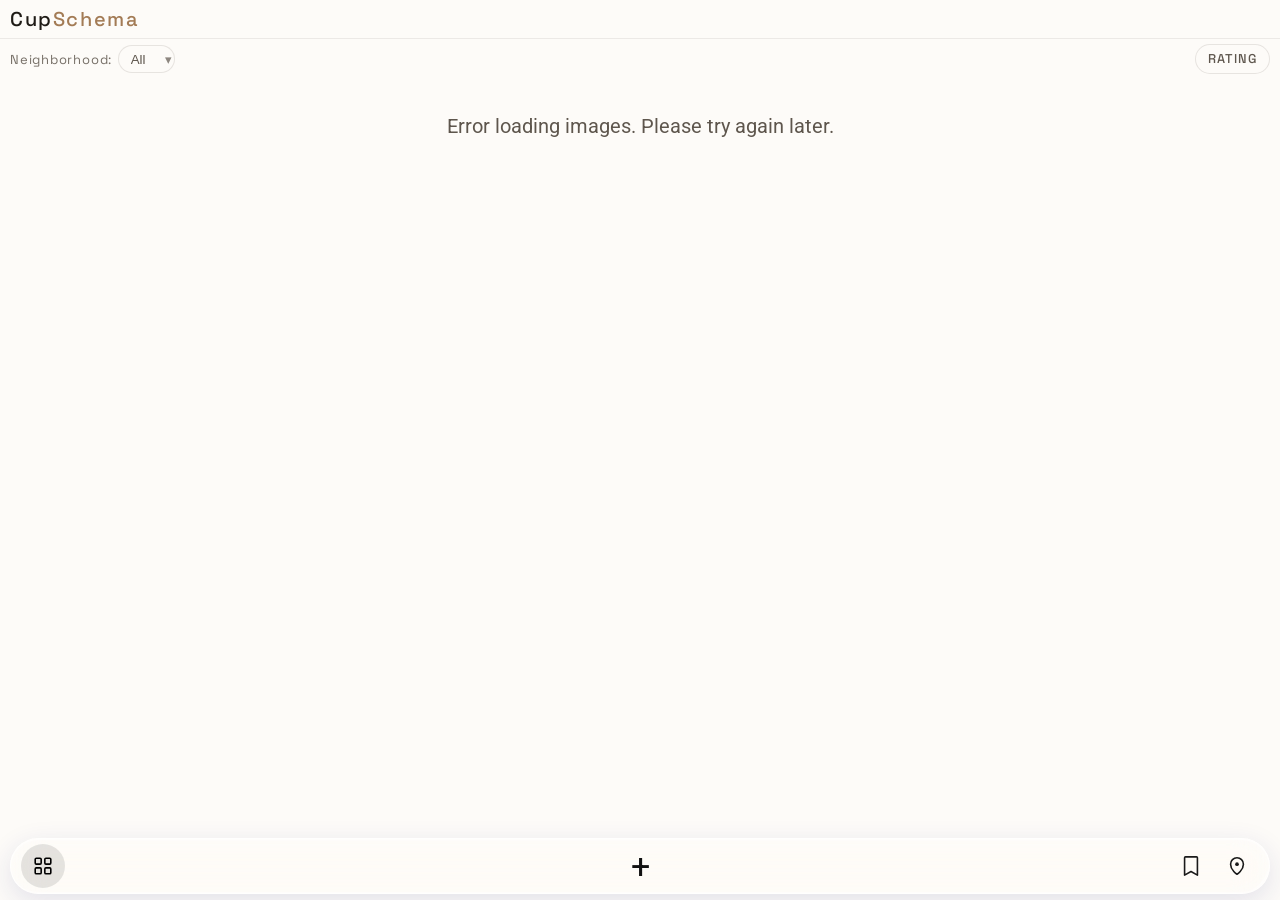
<file: docs/index.html>
<!DOCTYPE html>
<html lang="en">

<head>
    <meta charset="UTF-8">
    <meta name="viewport" content="width=device-width, initial-scale=1.0, viewport-fit=cover">
    <meta name="theme-color" content="#fdfbf8">
    <meta name="mobile-web-app-capable" content="yes">
    <meta name="apple-mobile-web-app-capable" content="yes">
    <meta name="apple-mobile-web-app-status-bar-style" content="default">
    <meta name="apple-mobile-web-app-title" content="Cup Schema">
    <title>The Cup Schema</title>
    <link rel="manifest" href="site.webmanifest">
    <link rel="apple-touch-icon" href="apple-touch-icon.png">
    <link rel="icon" type="image/png" sizes="32x32" href="icon-32.png">
    <link rel="icon" type="image/x-icon" href="favicon.ico">
    <link rel="preconnect" href="https://fonts.googleapis.com">
    <link rel="preconnect" href="https://fonts.gstatic.com" crossorigin>
    <link href="https://fonts.googleapis.com/css2?family=Roboto:wght@300;400;500;700&display=swap" rel="stylesheet">
    <link href="https://fonts.googleapis.com/css2?family=Space+Grotesk:wght@300;400;500;600;700&display=swap"
        rel="stylesheet">
    <link rel="stylesheet" href="chrome.css?v=20">
    <style>
        /* Warm palette inspired by cup_schema_redesign — used across gallery + chrome fallbacks */
        :root {
            --schema-bg: #fdfbf8;
            --schema-surface: #ffffff;
            --schema-bg-secondary: #f5ede3;
            --schema-text-primary: #1f1b16;
            --schema-text-secondary: #5e564d;
            --schema-text-tertiary: #8a8279;
            --schema-accent: #a37b55;
            --schema-accent-soft: #d3c5b5;
            --schema-border: rgba(43, 26, 14, 0.14);
            --schema-border-secondary: rgba(44, 26, 14, 0.1);
            --schema-border-tertiary: rgba(44, 26, 14, 0.08);
            --schema-inverted: #2c1a0e;
            --schema-inverted-fg: #f5ede3;
            --schema-radius-lg: 12px;
        }

        * {
            margin: 0;
            padding: 0;
            box-sizing: border-box;
        }

        body {
            font-family: 'Roboto', -apple-system, BlinkMacSystemFont, 'Segoe UI', Oxygen, Ubuntu, Cantarell, sans-serif;
            background: var(--schema-bg);
            padding: 0;
            margin: 0;
            color: var(--schema-text-primary);
            user-select: none;
        }

        .content-wrapper {
            padding: 0;
            margin-top: 0;
        }

        .toggle-container {
            display: flex;
            justify-content: flex-start;
            align-items: center;
            gap: 1rem;
            padding: 6px var(--chrome-gutter-end) 2px var(--chrome-gutter-start);
            margin: 0;
            position: relative;
            z-index: 1;
            background: var(--schema-bg);
        }

        .filter-wrapper {
            display: flex;
            align-items: center;
            gap: 0.35rem;
            width: 100%;
            font-family: 'Space Grotesk', sans-serif;
            font-size: 0.8125rem;
            color: var(--schema-text-secondary);
            letter-spacing: 0.06em;
        }

        .filter-wrapper .chrome-sort {
            margin-left: auto;
        }

        .filter-label {
            opacity: 0.85;
            user-select: none !important;
            /* Prevent text selection globally */
            -webkit-user-select: none !important;
            /* For Safari and iOS */
        }

        .filter-select-wrapper {
            display: inline-flex;
            align-items: center;
            position: relative;
            user-select: none !important;
            /* Prevent text selection globally */
            -webkit-user-select: none !important;
            /* For Safari and iOS */
        }

        .filter-select {
            -webkit-appearance: none;
            -moz-appearance: none;
            appearance: none;
            padding: 0.35rem 1.75rem 0.35rem 0.75rem;
            border-radius: 20px;
            border: 0.5px solid var(--schema-border-secondary);
            background-color: var(--schema-bg);
            color: var(--schema-text-secondary);
            cursor: pointer;
            outline: none;
        }

        .filter-arrow {
            font-size: 0.8rem;
            user-select: none !important;
            /* Prevent text selection globally */
            -webkit-user-select: none !important;
            /* For Safari and iOS */
            opacity: 0.7;
            position: absolute;
            right: 0.1rem;
            pointer-events: none;
        }

        .gallery {
            display: grid;
            /* Same auto-fill min widths as pre-redesign (HEAD~2) */
            grid-template-columns: repeat(auto-fill, minmax(300px, 1fr));
            gap: 1.5rem;
            padding: 0.4rem var(--chrome-gutter-end) 1.5rem var(--chrome-gutter-start);
            margin-top: 0;
        }

        /* Full-width row so IntersectionObserver can detect approach to list end */
        .gallery-sentinel {
            grid-column: 1 / -1;
            min-height: 1px;
            pointer-events: none;
        }

        .cafe-card {
            background: var(--schema-bg);
            border: 0.4px solid var(--schema-border);
            border-radius: var(--schema-radius-lg);
            overflow: hidden;
            transition: border-color 0.15s ease, box-shadow 0.15s ease;
            position: relative;
            cursor: default;
            touch-action: manipulation;
            -webkit-tap-highlight-color: transparent;
            min-width: 0;
            width: 100%;
            max-width: 100%;
        }

        .cafe-card:hover {
            border-color: var(--schema-accent);
            box-shadow: 0 1px 0 rgba(163, 123, 85, 0.25);
        }

        .cafe-image-container {
            position: relative;
            user-select: none !important;
            /* Prevent text selection globally */
            -webkit-user-select: none !important;
            /* For Safari and iOS */
            width: 100%;
            height: 228px;
            contain: layout style paint;
            border-radius: var(--schema-radius-lg) var(--schema-radius-lg) 0 0;
            overflow: hidden;
        }

        .cafe-image {
            width: 100%;
            height: 100%;
            object-fit: cover;
            border-radius: 0;
            box-shadow: none;
            filter: contrast(1.05) saturate(1.05);
            transition: filter 0.3s ease;
        }

        .cups-container {
            display: flex;
            justify-content: center;
            align-items: center;
            gap: 0.5rem;
            flex-wrap: wrap;
            contain: layout style paint;
        }

        .cup-icon {
            width: 2rem;
            height: 2rem;
            display: inline-block;
            flex-shrink: 0;
            position: relative;
            will-change: transform;
        }

        .cup-icon svg {
            width: 100%;
            height: 100%;
            display: block;
        }

        .cup-icon.half {
            overflow: hidden;
        }

        .cup-icon.half svg {
            clip-path: inset(50% 0 0 0);
        }

        .cafe-card-text {
            background: var(--schema-bg);
            padding: 14px 16px 14px;
            text-align: left;
        }

        .cafe-card-body-row {
            display: flex;
            align-items: center;
            justify-content: space-between;
            gap: 12px;
        }

        .cafe-card-meta {
            min-width: 0;
            flex: 1;
        }

        .cafe-name-row {
            display: flex;
            align-items: center;
            gap: 6px;
            margin-bottom: 3px;
        }

        .cafe-type-emoji {
            font-size: 1.125rem;
            line-height: 1;
            flex-shrink: 0;
        }

        .cafe-card-rating {
            flex-shrink: 0;
            display: flex;
            flex-direction: column;
            align-items: flex-end;
            justify-content: center;
            gap: 2px;
        }

        .cafe-rating-cups {
            justify-content: flex-end;
            align-items: center;
            gap: 4px;
            flex-wrap: nowrap;
        }

        .cafe-rating-cups .cup-icon {
            width: 1.55rem;
            height: 1.55rem;
        }

        .cafe-name {
            user-select: none !important;
            /* Prevent text selection globally */
            -webkit-user-select: none !important;
            /* For Safari and iOS */
            padding: 0;
            margin: 0;
            font-size: 1rem;
            font-weight: 500;
            text-align: left;
            color: var(--schema-text-primary);
            font-family: 'Space Grotesk', sans-serif;
            background-color: transparent;
            letter-spacing: -0.02em;
            min-width: 0;
        }

        .cafe-neighborhood {
            user-select: none !important;
            /* Prevent text selection globally */
            -webkit-user-select: none !important;
            /* For Safari and iOS */
            font-family: 'Space Grotesk', sans-serif;
            font-size: 0.75rem;
            letter-spacing: 0;
            text-transform: none;
            color: var(--schema-text-secondary);
            text-align: left;
            padding: 0;
            display: flex;
            align-items: center;
            gap: 4px;
        }

        .cafe-subway-icons {
            position: absolute;
            user-select: none !important;
            /* Prevent text selection globally */
            -webkit-user-select: none !important;
            /* For Safari and iOS */
            top: 10px;
            right: 10px;
            bottom: auto;
            left: auto;
            display: flex;
            justify-content: flex-end;
            align-items: center;
            gap: 5px;
            flex-wrap: wrap;
            max-width: calc(100% - 48px);
            z-index: 8;
        }

        .cafe-share-button {
            position: absolute;
            user-select: none !important;
            /* Prevent text selection globally */
            -webkit-user-select: none !important;
            /* For Safari and iOS */
            top: 8px;
            left: 8px;
            right: auto;
            width: 28px;
            height: 28px;
            display: flex;
            align-items: center;
            justify-content: center;
            background: rgba(255, 255, 255, 0.92);
            border-radius: 50%;
            border: 0.5px solid var(--schema-border-secondary);
            cursor: pointer;
            box-shadow: 0 1px 2px rgba(0, 0, 0, 0.06);
            transition: background-color 0.2s ease, box-shadow 0.2s ease, transform 0.1s ease;
            flex-shrink: 0;
            padding: 0;
            text-decoration: none;
            color: var(--schema-text-secondary);
            font-size: 12px;
            z-index: 9;
            touch-action: manipulation;
        }

        .cafe-share-button::before {
            content: '';
            position: absolute;
            top: -8px;
            left: -8px;
            width: 44px;
            height: 44px;
            background: transparent;
            z-index: -1;
        }

        .cafe-share-button:hover {
            background: var(--schema-bg-secondary);
            color: var(--schema-text-primary);
            box-shadow: 0 1px 4px rgba(0, 0, 0, 0.08);
            transform: scale(1.03);
        }

        .cafe-share-button:active {
            transform: scale(0.97);
        }

        .cafe-share-button svg {
            width: 12px;
            height: 12px;
            fill: currentColor;
        }

        .cafe-pin {
            text-decoration: none !important;
            color: var(--schema-accent);
            font-size: 0.6875rem;
            opacity: 0.95;
            cursor: pointer;
            transition: opacity 0.2s ease, transform 0.1s ease;
        }

        .cafe-pin:hover,
        .cafe-pin:focus,
        .cafe-pin:active {
            text-decoration: none !important;
            opacity: 0.8;
            transform: scale(1.2);
        }

        .cafe-pin:active {
            opacity: 0.9;
            transform: scale(0.95);
        }

        .subway-icon {
            width: 20px;
            height: 20px;
            display: inline-block;
            flex-shrink: 0;
            background: rgba(255, 255, 255, 0.9);
            border-radius: 50%;
            padding: 2px;
            box-shadow: 0 1px 3px rgba(0, 0, 0, 0.2);
        }

        .subway-icon svg {
            width: 100%;
            height: 100%;
            display: block;
        }

        .loading {
            grid-column: 1 / -1;
            text-align: center;
            padding: 2rem;
            font-size: 1.25rem;
            color: var(--schema-text-secondary);
        }

        @media (max-width: 768px) {
            .content-wrapper {
                padding: 0;
            }

            .gallery {
                grid-template-columns: repeat(auto-fill, minmax(250px, 1fr));
                gap: 1rem;
                padding: 0.35rem var(--chrome-gutter-end) 1rem var(--chrome-gutter-start);
            }
        }
    </style>
</head>

<body class="has-chrome" data-chrome-page="gallery">
    <header class="chrome-header">
        <div class="chrome-header-inner">
            <a href="index.html" class="chrome-brand">Cup <span class="chrome-brand-accent">Schema</span></a>
        </div>
    </header>

    <div class="toggle-container">
        <div class="filter-wrapper">
            <span class="filter-label">Neighborhood:</span>
            <div class="filter-select-wrapper">
                <select id="neighborhood-filter" class="filter-select">
                    <option value="all">All</option>
                </select>
                <span class="filter-arrow">▾</span>
            </div>
            <button type="button" class="chrome-sort" id="toggle-sort">RATING</button>
        </div>
    </div>

    <div class="content-wrapper">
        <div id="gallery" class="gallery">
            <div class="loading">Loading café images...</div>
        </div>
    </div>

    <!-- Load SVG sprite for subway icons and coffee cup -->
    <script>
        // Load and inject the sprite sheets
        (function () {
            // Load subway icons sprite
            fetch('all_icons.svg')
                .then(response => {
                    if (!response.ok) {
                        throw new Error('Failed to load icons.svg');
                    }
                    return response.text();
                })
                .then(sprite => {
                    // Create a container div and insert the sprite HTML
                    const container = document.createElement('div');
                    container.id = 'svg-sprite-container';
                    container.style.display = 'none';
                    container.innerHTML = sprite;
                    document.body.insertBefore(container, document.body.firstChild);
                })
                .catch(err => {
                    console.warn('Could not load icons.svg sprite. Make sure to run: npm run build-icons', err);
                });

            // Load coffee cup SVG and add to sprite
            fetch('coffeecup2.svg')
                .then(response => {
                    if (!response.ok) {
                        throw new Error('Failed to load coffeecup2.svg');
                    }
                    return response.text();
                })
                .then(svgContent => {
                    // Extract the SVG content and add an ID to it
                    const parser = new DOMParser();
                    const svgDoc = parser.parseFromString(svgContent, 'image/svg+xml');
                    const svgElement = svgDoc.querySelector('svg');

                    if (svgElement) {
                        // Get or set viewBox for proper scaling
                        let viewBox = svgElement.getAttribute('viewBox');
                        if (!viewBox) {
                            const width = svgElement.getAttribute('width') || '1024';
                            const height = svgElement.getAttribute('height') || '1024';
                            viewBox = `0 0 ${width} ${height}`;
                            svgElement.setAttribute('viewBox', viewBox);
                        }

                        // Set an ID for the sprite reference
                        svgElement.id = 'coffeecup-icon';
                        // Remove any existing width/height to make it scalable
                        svgElement.removeAttribute('width');
                        svgElement.removeAttribute('height');

                        // Add to sprite container or create one if it doesn't exist
                        let container = document.getElementById('svg-sprite-container');
                        if (!container) {
                            container = document.createElement('div');
                            container.id = 'svg-sprite-container';
                            container.style.display = 'none';
                            document.body.insertBefore(container, document.body.firstChild);
                        }
                        container.appendChild(svgElement);
                    }
                })
                .catch(err => {
                    console.error('Error loading coffee cup SVG:', err);
                });
        })();
    </script>

    <script src="chrome.js?v=15"></script>
    <script src="api-config.js"></script>
    <script>
        const C = window.CafeHopConfig || {};
        const BUCKET_URL = (C.bucketUrl || '').replace(/\/$/, '');
        const CAFE_API_URL = (C.cafeUrl || '').replace(/\/$/, '');
        let currentSort = 'rating'; // Default sort by ELO rating
        let currentNeighborhoodFilter = 'all';
        let cachedCafes = null; // Cache cafes in memory so sort/filter don't refetch
        let cachedSortedCafes = null; // Cache sorted cafes to avoid re-sorting
        let cachedFilteredCafes = null; // Cache filtered cafes
        let galleryScrollObserver = null;

        /** First paint: few cards + few image requests; more rows append on scroll. */
        const GALLERY_INITIAL_CARDS = 24;
        const GALLERY_SCROLL_CHUNK = 20;
        const GALLERY_EAGER_IMAGE_COUNT = 8;

        // Function to parse cafe name from filename
        function parseCafeName(filename) {
            // Remove file extension
            return filename.replace(/\.[^/.]+$/, "");
        }

        /** Escape text for safe insertion into HTML (café data is untrusted once in Dynamo/S3). */
        function escapeHtml(text) {
            if (text == null || text === '') return '';
            const div = document.createElement('div');
            div.textContent = String(text);
            return div.innerHTML;
        }

        /** Only allow http(s) URLs for img/src and links (blocks javascript:, data:, etc.). */
        function safeHttpUrl(url) {
            const s = String(url || '').trim();
            if (!s) return '';
            const low = s.slice(0, 8).toLowerCase();
            if (low.startsWith('https://') || low.startsWith('http://')) return s;
            return '';
        }

        /**
         * iOS Google Maps treats q=place_id:… as a text search and shows “no results”.
         * Use the Maps URLs API (query + query_place_id) so the app opens the place.
         */
        function googleMapsOpenUrl(cafe) {
            const stored = safeHttpUrl(cafe.google_maps_link);
            let placeId = '';
            const fromQuery = stored.match(/[?&]query_place_id=([^&]+)/i);
            const fromQ = stored.match(/place_id[=:]([^&\s]+)/i);
            if (fromQuery) placeId = decodeURIComponent(fromQuery[1]);
            else if (fromQ) placeId = decodeURIComponent(fromQ[1]);
            const name = String(cafe.name || '').trim();
            const query = encodeURIComponent(name || 'cafe');
            if (placeId) {
                return (
                    'https://www.google.com/maps/search/?api=1&query=' +
                    query +
                    '&query_place_id=' +
                    encodeURIComponent(placeId)
                );
            }
            const lat = Number(cafe.latitude);
            const lon = Number(cafe.longitude);
            if (Number.isFinite(lat) && Number.isFinite(lon) && (lat !== 0 || lon !== 0)) {
                return (
                    'https://www.google.com/maps/search/?api=1&query=' +
                    encodeURIComponent(name ? name + ' ' + lat + ',' + lon : lat + ',' + lon)
                );
            }
            return stored;
        }

        /** SVG fragment id for <use href="#..."> — allow typical NYC line ids only. */
        function safeSubwayFragmentId(route) {
            const s = String(route || '').trim();
            return /^[a-zA-Z0-9_.+@-]+$/.test(s) ? s : '';
        }

        /** Normalize GET /cafes (DynamoDB) JSON — snake_case from FastAPI — to gallery card shape. */
        function cafeFromDynamoApiRecord(cafe) {
            const key = cafe.s3_key || cafe.s3Key || '';
            const imageUrl = (cafe.image_url || cafe.imageUrl || '').trim()
                || (BUCKET_URL && key ? BUCKET_URL + '/' + key : '');
            const mapThumb = BUCKET_URL && key ? BUCKET_URL + '/mapThumbnails/' + key : '';
            const lat = cafe.latitude != null ? Number(cafe.latitude) : null;
            const lon = cafe.longitude != null ? Number(cafe.longitude) : null;
            const elo = cafe.elo_star_rating != null ? Number(cafe.elo_star_rating)
                : (cafe.eloStarRating != null ? Number(cafe.eloStarRating) : null);
            return {
                key,
                name: (cafe.name || '').trim() || parseCafeName(key),
                imageUrl,
                thumbnailUrl: mapThumb || imageUrl,
                lastModified: cafe.last_modified || cafe.lastModified || '',
                createdAt: cafe.created_at || cafe.createdAt || '',
                neighborhood: cafe.neighborhood || null,
                subwayRoutes: cafe.subway_routes || cafe.subwayRoutes || null,
                subwayStation: cafe.subway_station || cafe.subwayStation || null,
                subwayDistanceM: cafe.subway_distance_m != null ? cafe.subway_distance_m : (cafe.subwayDistanceM ?? null),
                latitude: lat,
                longitude: lon,
                eloStarRating: elo,
                stars: elo != null ? elo : 0,
                notes: cafe.notes || null,
                google_maps_link: cafe.google_maps_link || null,
                google_maps_place_type: cafe.google_maps_place_type || null,
                shareCardPngUrl: cafe.share_card_png_url || cafe.shareCardPngUrl || '',
                visited: true
            };
        }

        // Function to generate star rating HTML using SVG sprite (supports half cups for .5 ratings)
        function generateStars(count) {
            if (count === null || count === undefined || count === 0) {
                return '';
            }

            const fullCups = Math.floor(count);
            const hasHalf = count % 1 >= 0.5;

            let result = '';

            // Generate full cups using SVG sprite
            for (let i = 0; i < fullCups; i++) {
                result += '<span class="cup-icon"><svg width="100%" height="100%" viewBox="0 0 1024 1024"><use href="#coffeecup-icon" xlink:href="#coffeecup-icon"></use></svg></span>';
            }

            // Generate half cup if needed
            if (hasHalf) {
                result += '<span class="cup-icon half"><svg width="100%" height="100%" viewBox="0 0 1024 1024"><use href="#coffeecup-icon" xlink:href="#coffeecup-icon"></use></svg></span>';
            }

            return result;
        }

        // Function to sort cafes by name
        function sortByName(cafes) {
            // Create a copy to avoid mutating the original array
            return [...cafes].sort((a, b) => a.name.localeCompare(b.name));
        }

        // Function to sort cafes by ELO star rating (highest first)
        function sortByEloRating(cafes) {
            // Create a copy to avoid mutating the original array
            return [...cafes].sort((a, b) => {
                const ratingA = a.eloStarRating !== null && a.eloStarRating !== undefined
                    ? parseFloat(a.eloStarRating)
                    : -Infinity;
                const ratingB = b.eloStarRating !== null && b.eloStarRating !== undefined
                    ? parseFloat(b.eloStarRating)
                    : -Infinity;

                // Primary sort: by ELO star rating (descending)
                if (ratingA !== ratingB) {
                    return ratingB - ratingA;
                }

                // Secondary sort: by name (ascending) when ratings are equal
                return a.name.localeCompare(b.name);
            });
        }

        function cafeAddedAt(cafe) {
            return Date.parse(cafe.createdAt || cafe.lastModified || '') || 0;
        }

        function sortByRecent(cafes) {
            return [...cafes].sort((a, b) => {
                const diff = cafeAddedAt(b) - cafeAddedAt(a);
                if (diff !== 0) return diff;
                return a.name.localeCompare(b.name);
            });
        }

        // Function to generate subway icon HTML using sprite
        function generateSubwayIcons(routes) {
            if (!routes || routes.length === 0) return '';

            const iconsHtml = routes.map(route => {
                const iconId = safeSubwayFragmentId(route);
                if (!iconId) return '';

                return `
                    <span class="subway-icon">
                        <svg width="28" height="28" viewBox="0 0 90 90">
                            <use href="#${iconId}" xlink:href="#${iconId}"></use>
                        </svg>
                    </span>
                `;
            }).join('');

            return `<div class="cafe-subway-icons">${iconsHtml}</div>`;
        }

        async function loadImages() {
            const gallery = document.getElementById('gallery');

            try {
                if (galleryScrollObserver) {
                    galleryScrollObserver.disconnect();
                    galleryScrollObserver = null;
                }

                // Load cafes once per page load (memory: cachedCafes). List always comes from GET /cafes (DynamoDB).
                if (!cachedCafes) {
                    if (!CAFE_API_URL || CAFE_API_URL.includes('YOUR_CAFE')) {
                        throw new Error('Configure CafeHopConfig.cafeUrl (café API backed by DynamoDB).');
                    }
                    const response = await fetch(CAFE_API_URL + '/cafes?limit=500');
                    if (!response.ok) {
                        throw new Error(`Cafe API failed: ${response.status}`);
                    }
                    const jsonData = await response.json();
                    const cafesRaw = jsonData.cafes || [];
                    cachedCafes = cafesRaw.map(cafeFromDynamoApiRecord);

                    cachedSortedCafes = null;
                    cachedFilteredCafes = null;
                }

                const cafes = cachedCafes;

                // Clear current gallery contents
                gallery.innerHTML = '';

                // Build neighborhood filter options from cached cafes
                const neighborhoodSelect = document.getElementById('neighborhood-filter');
                if (neighborhoodSelect) {
                    const previousValue = currentNeighborhoodFilter;
                    const neighborhoods = Array.from(
                        new Set(
                            cafes
                                .map(c => c.neighborhood)
                                .filter(n => n && n.trim().length > 0)
                        )
                    ).sort((a, b) => a.localeCompare(b));

                    neighborhoodSelect.innerHTML = '<option value=\"all\">All</option>' +
                        neighborhoods.map(n => `<option value=\"${escapeHtml(n)}\">${escapeHtml(n)}</option>`).join('');

                    // Restore previous selection if still available
                    if (previousValue && previousValue !== 'all' && neighborhoods.includes(previousValue)) {
                        neighborhoodSelect.value = previousValue;
                        currentNeighborhoodFilter = previousValue;
                    } else {
                        neighborhoodSelect.value = 'all';
                        currentNeighborhoodFilter = 'all';
                    }
                }

                // Apply neighborhood filter (with caching)
                let filteredCafes;
                const filterKey = currentNeighborhoodFilter;
                if (cachedFilteredCafes && cachedFilteredCafes.filterKey === filterKey) {
                    filteredCafes = cachedFilteredCafes.cafes;
                } else {
                    filteredCafes = currentNeighborhoodFilter === 'all'
                        ? cafes
                        : cafes.filter(cafe => cafe.neighborhood === currentNeighborhoodFilter);
                    cachedFilteredCafes = { filterKey, cafes: filteredCafes };
                }

                // Sort cafes based on current sort mode (with caching)
                let sortedCafes;
                const sortKey = `${currentSort}-${filterKey}`;
                if (cachedSortedCafes && cachedSortedCafes.sortKey === sortKey) {
                    sortedCafes = cachedSortedCafes.cafes;
                } else {
                    sortedCafes = currentSort === 'name'
                        ? sortByName(filteredCafes)
                        : currentSort === 'recent'
                            ? sortByRecent(filteredCafes)
                            : sortByEloRating(filteredCafes);
                    cachedSortedCafes = { sortKey, cafes: sortedCafes };
                }

                // First batch of cards only (rest on scroll) so fewer images compete on open
                renderCafesIncrementally(sortedCafes, gallery);
            } catch (error) {
                console.error('Error loading images:', error);
                const local =
                    location.hostname === '127.0.0.1' || location.hostname === 'localhost';
                const detail =
                    local && error && error.message
                        ? `<p class="loading" style="font-size:0.8rem;margin-top:0.35rem;opacity:0.82">${escapeHtml(
                            error.message
                        )}</p>`
                        : '';
                gallery.innerHTML =
                    '<div class="loading">Error loading images. Please try again later.</div>' + detail;
            }
        }

        function renderCafesIncrementally(cafes, gallery) {
            if (galleryScrollObserver) {
                galleryScrollObserver.disconnect();
                galleryScrollObserver = null;
            }

            if (!cafes.length) {
                return;
            }

            let nextIndex = 0;

            function appendCount(n) {
                const end = Math.min(nextIndex + n, cafes.length);
                for (let i = nextIndex; i < end; i++) {
                    const eager = i < GALLERY_EAGER_IMAGE_COUNT;
                    gallery.appendChild(createCafeCard(cafes[i], {
                        eagerImage: eager,
                        fetchPriority: eager ? 'high' : undefined,
                    }));
                }
                nextIndex = end;
                return nextIndex >= cafes.length;
            }

            appendCount(Math.min(GALLERY_INITIAL_CARDS, cafes.length));
            if (nextIndex >= cafes.length) {
                return;
            }

            const sentinel = document.createElement('div');
            sentinel.className = 'gallery-sentinel';
            sentinel.setAttribute('aria-hidden', 'true');
            gallery.appendChild(sentinel);

            let rafPending = false;
            galleryScrollObserver = new IntersectionObserver(function (entries) {
                if (!entries.some(function (e) { return e.isIntersecting; })) {
                    return;
                }
                if (rafPending) {
                    return;
                }
                rafPending = true;
                requestAnimationFrame(function () {
                    rafPending = false;
                    appendCount(GALLERY_SCROLL_CHUNK);
                    if (nextIndex >= cafes.length) {
                        galleryScrollObserver.disconnect();
                        galleryScrollObserver = null;
                        sentinel.remove();
                    }
                });
            }, { root: null, rootMargin: '600px 0px', threshold: 0 });

            galleryScrollObserver.observe(sentinel);
        }

        // Function to handle sharing the image
        async function shareImage(imageUrl, fileName) {
            const safeUrl = safeHttpUrl(imageUrl);
            if (!safeUrl) {
                alert('Invalid share link.');
                return;
            }
            const safeBase = String(fileName || 'cafe').replace(/[^a-zA-Z0-9 _.-]/g, '_').trim().slice(0, 120) || 'cafe';
            try {
                const response = await fetch(safeUrl, {
                    mode: "cors",
                    cache: "no-store",
                });

                if (!response.ok) {
                    throw new Error(`Download failed: ${response.status}`);
                }

                const blob = await response.blob();

                const blobUrl = URL.createObjectURL(blob);
                const a = document.createElement("a");

                a.href = blobUrl;
                a.download = `${safeBase}.png`; // name user gets
                document.body.appendChild(a);
                a.click();

                a.remove();
                URL.revokeObjectURL(blobUrl);
            } catch (err) {
                console.error("Download error:", err);
                alert("Download failed.");
            }
        }


        // Extract card creation into a separate function for reusability
        function createCafeCard(cafe, imgOpts) {
            imgOpts = imgOpts || {};
            const eagerImage = Boolean(imgOpts.eagerImage);
            const fetchPriority = imgOpts.fetchPriority;
            const loadingAttr = eagerImage ? 'eager' : 'lazy';
            const fetchPriorityAttr =
                fetchPriority === 'high' || fetchPriority === 'low'
                    ? ' fetchpriority="' + fetchPriority + '"'
                    : '';

            const card = document.createElement('div');
            card.className = 'cafe-card visited';

            const cupsInner = generateStars(cafe.stars);
            const ratingColumnHtml = cupsInner
                ? `<div class="cafe-card-rating"><div class="cups-container cafe-rating-cups">${cupsInner}</div></div>`
                : '';

            const gmUrl = googleMapsOpenUrl(cafe);
            const neighborhoodHtml = cafe.neighborhood
                ? `<div class="cafe-neighborhood">` +
                (gmUrl
                    ? `<a href="${escapeHtml(gmUrl)}" target="_blank" rel="noopener noreferrer" class="cafe-pin" title="Open in Google Maps">📍</a>`
                    : '') +
                `<span>${escapeHtml(cafe.neighborhood)}</span></div>`
                : '';

            const subwayIconsHtml = generateSubwayIcons(cafe.subwayRoutes);

            let placeTypeEmojiHtml = '';
            const ptype = String(cafe.google_maps_place_type || '').toLowerCase();
            if (ptype === 'bakery') {
                placeTypeEmojiHtml = '<span class="cafe-type-emoji" aria-hidden="true">🥐</span>';
            } else if (/^[a-z_]+$/.test(ptype) && ptype.length >= 2 && ptype.length <= 64) {
                placeTypeEmojiHtml = '<span class="cafe-type-emoji" aria-hidden="true">☕</span>';
            }

            // Full S3 object for cards; thumbnailUrl is often mapThumbnails/* (~150px JPEG for the map).
            const imageSrcRaw = cafe.imageUrl || cafe.thumbnailUrl;
            const imageSrc = safeHttpUrl(imageSrcRaw);

            card.innerHTML = `
                <div class="cafe-image-container">
                    <img class="cafe-image" src="${escapeHtml(imageSrc)}" alt="${escapeHtml(cafe.name)}" loading="${loadingAttr}"${fetchPriorityAttr}>
                    ${subwayIconsHtml}
                </div>
                <div class="cafe-card-text">
                    <div class="cafe-card-body-row">
                        <div class="cafe-card-meta">
                            <div class="cafe-name-row">
                                ${placeTypeEmojiHtml}
                                <div class="cafe-name">${escapeHtml(cafe.name)}</div>
                            </div>
                            ${neighborhoodHtml}
                        </div>
                        ${ratingColumnHtml}
                    </div>
                </div>
            `;

            const imageContainer = card.querySelector('.cafe-image-container');
            const sharePng = safeHttpUrl(cafe.shareCardPngUrl);
            if (sharePng) {
                const shareBtn = document.createElement('button');
                shareBtn.type = 'button';
                shareBtn.className = 'cafe-share-button';
                shareBtn.title = 'Download share card';
                shareBtn.setAttribute('aria-label', 'Download share card image');
                shareBtn.innerHTML = `<svg viewBox="0 0 24 24" xmlns="http://www.w3.org/2000/svg" aria-hidden="true">
                            <path d="M18 16.08c-.76 0-1.44.3-1.96.77L8.91 12.7c.05-.23.09-.46.09-.7s-.04-.47-.09-.7l7.05-4.11c.54.5 1.25.81 2.04.81 1.66 0 3-1.34 3-3s-1.34-3-3-3-3 1.34-3 3c0 .24.04.47.09.7L8.04 9.81C7.5 9.31 6.79 9 6 9c-1.66 0-3 1.34-3 3s1.34 3 3 3c.79 0 1.5-.31 2.04-.81l7.12 4.16c-.05.21-.08.43-.08.65 0 1.61 1.31 2.92 2.92 2.92 1.61 0 2.92-1.31 2.92-2.92s-1.31-2.92-2.92-2.92z"/>
                        </svg>`;
                const stop = (e) => e.stopPropagation();
                shareBtn.addEventListener('touchstart', stop, { passive: true });
                shareBtn.addEventListener('touchend', stop, { passive: true });
                shareBtn.addEventListener('click', (e) => {
                    e.stopPropagation();
                    shareImage(sharePng, cafe.name);
                });
                imageContainer.appendChild(shareBtn);
            }

            return card;
        }

        // Toggle sort mode
        const sortButton = document.getElementById('toggle-sort');
        function updateSortLabel() {
            if (!sortButton) return;
            if (currentSort === 'rating') sortButton.textContent = 'RATING';
            else if (currentSort === 'name') sortButton.textContent = 'A/Z';
            else sortButton.textContent = 'NEW';
        }

        if (sortButton) {
            sortButton.addEventListener('click', () => {
                currentSort = currentSort === 'rating' ? 'name' : currentSort === 'name' ? 'recent' : 'rating';
                updateSortLabel();
                loadImages();
            });
            // Set initial label based on default sort mode
            updateSortLabel();
        }

        // Neighborhood filter change
        const neighborhoodSelectEl = document.getElementById('neighborhood-filter');
        if (neighborhoodSelectEl) {
            neighborhoodSelectEl.addEventListener('change', (e) => {
                currentNeighborhoodFilter = e.target.value;
                loadImages();
            });
        }

        document.addEventListener('cafehop-watchlist-changed', function () {
            cachedSortedCafes = null;
            loadImages();
        });

        // Load images when page loads
        document.addEventListener('DOMContentLoaded', loadImages);
    </script>
</body>

</html>
</file>
<file: docs/chrome.css>
/* Shared app chrome: thin header + floating footer pill (iPhone-first, safe areas). Shell A — light editorial. */

:root {
    --chrome-header-h: 32px;
    --chrome-below-header-gap: 3px;
    --chrome-footer-track-h: 46px;
    /* Sit close to the home indicator; only a thin cushion beyond safe-area */
    --chrome-footer-pad: max(2px, env(safe-area-inset-bottom, 0px));
    --chrome-footer-total: calc(var(--chrome-footer-pad) + var(--chrome-footer-track-h) + 6px);
    --chrome-header-pad-top: max(3px, env(safe-area-inset-top, 0px));
    /* Horizontal inset: matches header title edge (notch-aware) */
    --chrome-gutter-start: max(10px, env(safe-area-inset-left, 0px));
    --chrome-gutter-end: max(10px, env(safe-area-inset-right, 0px));
}

/*
 * Safari browser (not Home Screen standalone): Safari's own toolbar already
 * clears the home indicator. Keeping safe-area-inset-bottom here stacks a
 * second inset and leaves an empty cream/gray “footer” band above the toolbar.
 */
html.in-browser {
    --chrome-footer-pad: 6px;
}

@media not all and (display-mode: standalone) {
    :root {
        --chrome-footer-pad: 6px;
    }
}

/*
 * iOS Safari: pin fixed chrome to the visual viewport. Map/add lock html/body
 * height, which leaves a dead band above the browser toolbar that gallery
 * (document scroll) does not show.
 */
html.in-browser .chrome-footer {
    bottom: var(--vv-bottom-inset, 0px);
    padding-bottom: 6px;
}

html.in-browser body.has-chrome[data-chrome-page="map"] .map-container.map-with-chrome {
    bottom: var(--vv-bottom-inset, 0px);
}

html {
    height: 100%;
    /* iOS Safari: percentage heights on body resolve against the painted viewport */
    height: -webkit-fill-available;
}

body.has-chrome {
    /* Order matters: each line overrides the previous where supported */
    min-height: 100vh;
    min-height: 100dvh;
    min-height: -webkit-fill-available;
    padding-top: calc(var(--chrome-header-h) + var(--chrome-header-pad-top) + var(--chrome-below-header-gap));
    padding-bottom: var(--chrome-footer-total);
}

/* --- Thin header (light, constrained width) --- */
.chrome-header {
    position: fixed;
    top: 0;
    left: 0;
    right: 0;
    z-index: 3000;
    padding: var(--chrome-header-pad-top) var(--chrome-gutter-end) 3px var(--chrome-gutter-start);
    /* Opaque — avoids iOS Home Screen “blurred” status/header band */
    background: var(--schema-bg, #fdfbf8);
    background-color: var(--schema-bg, #fdfbf8);
    border-bottom: 1px solid var(--schema-border-tertiary, rgba(0, 0, 0, 0.1));
    box-sizing: border-box;
    backdrop-filter: none;
    -webkit-backdrop-filter: none;
    transition: padding 0.22s ease, border-color 0.22s ease;
}

.chrome-header-inner {
    width: 100%;
    display: flex;
    align-items: center;
    justify-content: space-between;
    gap: 10px;
    min-height: var(--chrome-header-h);
    transition: min-height 0.22s ease;
}

/* Match gallery “Neighborhood” row: .filter-wrapper */
.chrome-brand {
    font-family: 'Space Grotesk', sans-serif;
    font-size: 1.25rem;
    font-weight: 500;
    letter-spacing: 0.08em;
    color: var(--schema-text-primary, rgba(0, 0, 0, 0.85));
    text-decoration: none;
    line-height: 1;
    min-height: var(--chrome-header-h);
    display: inline-flex;
    align-items: center;
    -webkit-tap-highlight-color: transparent;
    transition: font-size 0.22s ease, letter-spacing 0.22s ease, min-height 0.22s ease;
}

.chrome-brand-accent {
    color: var(--schema-accent, #a37b55);
    font-weight: 500;
    letter-spacing: 0.08em;
}

.chrome-sort {
    flex-shrink: 0;
    min-width: 44px;
    min-height: 30px;
    padding: 5px 12px;
    display: inline-flex;
    align-items: center;
    justify-content: center;
    font-family: 'Space Grotesk', sans-serif;
    font-size: 0.8rem;
    font-weight: 500;
    letter-spacing: 0.08em;
    text-transform: uppercase;
    color: var(--schema-text-secondary, rgba(0, 0, 0, 0.85));
    background: var(--schema-bg, #fdfbf8);
    border: 0.5px solid var(--schema-border-secondary, rgba(0, 0, 0, 0.12));
    border-radius: 20px;
    cursor: pointer;
    -webkit-tap-highlight-color: transparent;
    text-decoration: none;
    box-sizing: border-box;
    line-height: 1;
}

.chrome-sort:hover {
    background: var(--schema-bg-secondary, #f5ede3);
}

.chrome-sort:active {
    background: var(--schema-bg-secondary, #f0e8de);
}

/* --- Footer: liquid-glass pill (Apple-inspired translucent bar) --- */
.chrome-footer {
    position: fixed;
    left: 0;
    right: 0;
    bottom: 0;
    z-index: 3000;
    display: flex;
    justify-content: center;
    align-items: flex-end;
    padding: 2px var(--chrome-gutter-end) var(--chrome-footer-pad) var(--chrome-gutter-start);
    box-sizing: border-box;
    pointer-events: none;
    background: transparent;
}

.chrome-footer-track {
    position: relative;
    isolation: isolate;
    pointer-events: auto;
    width: 100%;
    max-width: 100%;
    display: grid;
    grid-template-columns: 1fr auto 1fr;
    align-items: center;
    min-height: var(--chrome-footer-track-h);
    padding: 4px 10px;
    overflow: hidden;
    border-radius: 999px;
    background: rgba(255, 255, 255, 0.16);
    border: 1px solid rgba(255, 255, 255, 0.78);
    box-shadow:
        0 8px 28px rgba(31, 38, 135, 0.12),
        0 1px 0 rgba(255, 255, 255, 0.55) inset,
        inset 0 3px 16px rgba(255, 255, 255, 0.28);
    box-sizing: border-box;
    gap: 0;
    transform-origin: center bottom;
    transition:
        width 0.28s cubic-bezier(0.22, 1, 0.36, 1),
        max-width 0.28s cubic-bezier(0.22, 1, 0.36, 1),
        padding 0.22s ease,
        min-height 0.22s ease;
}

@supports ((-webkit-backdrop-filter: blur(1px)) or (backdrop-filter: blur(1px))) {
    .chrome-footer-track {
        background: rgba(255, 255, 255, 0.14);
        backdrop-filter: blur(18px) saturate(180%);
        -webkit-backdrop-filter: blur(18px) saturate(180%);
    }
}

/* Specular / liquid edge highlight — adapted from liquid-glass CSS technique */
.chrome-footer-track::after {
    content: '';
    position: absolute;
    inset: 0;
    border-radius: inherit;
    pointer-events: none;
    background: rgba(255, 255, 255, 0.08);
    box-shadow:
        inset -10px -8px 0 -11px rgba(255, 255, 255, 0.95),
        inset 0 -9px 0 -8px rgba(255, 255, 255, 0.88);
    opacity: 0.55;
    filter: blur(0.6px) brightness(115%);
    z-index: 0;
}

.chrome-footer-track > * {
    position: relative;
    z-index: 1;
}

/* Gallery (left) | + (center) | watchlist + map (right) */
.chrome-footer-side {
    display: flex;
    align-items: center;
    align-self: center;
    overflow: visible;
}

.chrome-footer-side--leading {
    justify-content: flex-start;
    justify-self: start;
    gap: 0;
}

.chrome-footer-side--trailing {
    justify-content: flex-end;
    justify-self: end;
    gap: 2px;
}

.chrome-footer-center {
    display: flex;
    align-items: center;
    justify-content: center;
    justify-self: center;
    align-self: center;
    width: 44px;
    min-width: 44px;
    height: var(--chrome-footer-track-h);
    min-height: var(--chrome-footer-track-h);
    max-height: var(--chrome-footer-track-h);
    transition: width 0.22s ease, min-width 0.22s ease, height 0.22s ease, min-height 0.22s ease, max-height 0.22s ease;
}

.chrome-footer-btn {
    width: 44px;
    height: 44px;
    min-width: 44px;
    min-height: 44px;
    display: inline-flex;
    align-items: center;
    justify-content: center;
    padding: 0;
    border: none;
    border-radius: 50%;
    background: transparent;
    color: #1a1a1a;
    cursor: pointer;
    -webkit-tap-highlight-color: transparent;
    transition: width 0.22s ease, height 0.22s ease, min-width 0.22s ease, min-height 0.22s ease;
}

.chrome-footer-btn:active {
    background: rgba(0, 0, 0, 0.06);
}

/* + matches other nav glyphs — no floating white circle; larger/bolder so it still reads as primary CTA */
.chrome-fab-add {
    width: 44px;
    height: 44px;
    min-width: 44px;
    min-height: 44px;
    flex-shrink: 0;
    display: inline-flex;
    align-items: center;
    justify-content: center;
    border-radius: 50%;
    background: transparent;
    color: #111;
    font-size: 2.15rem;
    font-weight: 400;
    line-height: 1;
    text-decoration: none;
    border: none;
    box-shadow: none;
    -webkit-tap-highlight-color: transparent;
    transition: width 0.22s ease, height 0.22s ease, min-width 0.22s ease, min-height 0.22s ease, font-size 0.22s ease, background 0.15s ease, color 0.15s ease;
}

.chrome-fab-add:active {
    background: rgba(0, 0, 0, 0.06);
    transform: none;
}

.chrome-nav-icon {
    width: 22px;
    height: 22px;
    display: block;
    flex-shrink: 0;
    transition: width 0.22s ease, height 0.22s ease;
}

.chrome-nav-a {
    display: inline-flex;
    align-items: center;
    justify-content: center;
    width: 44px;
    height: 44px;
    min-width: 44px;
    min-height: 44px;
    border-radius: 50%;
    background: transparent;
    color: #1a1a1a;
    text-decoration: none;
    -webkit-tap-highlight-color: transparent;
    transition: width 0.22s ease, height 0.22s ease, min-width 0.22s ease, min-height 0.22s ease;
}

.chrome-nav-a:active {
    background: rgba(0, 0, 0, 0.06);
}

.chrome-nav-a.is-active {
    background: rgba(0, 0, 0, 0.1);
    color: #000;
}

.chrome-fab-add.is-active {
    background: rgba(0, 0, 0, 0.1);
    color: #000;
    box-shadow: none;
    transform: none;
}

.chrome-fab-add.is-active:active {
    background: rgba(0, 0, 0, 0.12);
    transform: none;
}

/* Scroll-compact chrome: half-width glass pill + smaller brand */
body.has-chrome.is-chrome-compact .chrome-header {
    padding-bottom: 0;
}

body.has-chrome.is-chrome-compact .chrome-header-inner,
body.has-chrome.is-chrome-compact .chrome-brand {
    min-height: 20px;
}

body.has-chrome.is-chrome-compact .chrome-brand {
    font-size: 0.82rem;
    letter-spacing: 0.05em;
}

body.has-chrome.is-chrome-compact .chrome-footer {
    padding-top: 4px;
}

body.has-chrome.is-chrome-compact .chrome-footer-track {
    width: 50%;
    max-width: 50%;
    min-height: 38px;
    padding: 2px 6px;
}

body.has-chrome.is-chrome-compact .chrome-footer-center {
    width: 34px;
    min-width: 34px;
    height: 38px;
    min-height: 38px;
    max-height: 38px;
}

body.has-chrome.is-chrome-compact .chrome-fab-add {
    width: 34px;
    height: 34px;
    min-width: 34px;
    min-height: 34px;
    font-size: 1.75rem;
    font-weight: 400;
    background: transparent;
    box-shadow: none;
    border: none;
}

body.has-chrome.is-chrome-compact .chrome-fab-add:active,
body.has-chrome.is-chrome-compact .chrome-fab-add.is-active:active {
    transform: none;
    background: rgba(0, 0, 0, 0.06);
}

body.has-chrome.is-chrome-compact .chrome-nav-a,
body.has-chrome.is-chrome-compact .chrome-footer-btn {
    width: 34px;
    height: 34px;
    min-width: 34px;
    min-height: 34px;
}

body.has-chrome.is-chrome-compact .chrome-nav-icon {
    width: 16px;
    height: 16px;
}

@media (prefers-reduced-motion: reduce) {
    .chrome-header,
    .chrome-header-inner,
    .chrome-brand,
    .chrome-footer,
    .chrome-footer-track,
    .chrome-fab-add,
    .chrome-nav-a,
    .chrome-footer-btn,
    .chrome-nav-icon {
        transition: none !important;
    }
}

/* --- Watchlist sheet --- */
.watchlist-sheet {
    position: fixed;
    inset: 0;
    z-index: 4000;
    pointer-events: none;
    opacity: 0;
    transition: opacity 0.2s ease;
}

.watchlist-sheet.is-open {
    pointer-events: auto;
    opacity: 1;
}

.watchlist-sheet-backdrop {
    position: absolute;
    inset: 0;
    background: rgba(0, 0, 0, 0.45);
}

.watchlist-sheet-panel {
    position: absolute;
    left: 0;
    right: 0;
    bottom: 0;
    max-height: min(78vh, 640px);
    background: #fafafa;
    border-radius: 16px 16px 0 0;
    padding: 12px 16px calc(20px + env(safe-area-inset-bottom));
    box-shadow: 0 -8px 32px rgba(0, 0, 0, 0.2);
    transform: translateY(100%);
    transition: transform 0.25s ease;
    display: flex;
    flex-direction: column;
    gap: 12px;
}

.watchlist-sheet.is-open .watchlist-sheet-panel {
    transform: translateY(0);
}

.watchlist-sheet-handle {
    width: 40px;
    height: 4px;
    border-radius: 2px;
    background: rgba(0, 0, 0, 0.15);
    margin: 4px auto 0;
}

.watchlist-sheet-title-row {
    display: flex;
    align-items: center;
    justify-content: space-between;
    gap: 12px;
}

.watchlist-sheet-title {
    font-family: 'Space Grotesk', sans-serif;
    font-size: 1rem;
    font-weight: 600;
    letter-spacing: 0.06em;
    text-transform: uppercase;
    color: #111;
}

.watchlist-sheet-close {
    min-width: 44px;
    min-height: 44px;
    border: none;
    background: transparent;
    font-size: 1.25rem;
    line-height: 1;
    cursor: pointer;
    color: #333;
    border-radius: 8px;
}

.watchlist-sheet-list {
    overflow-y: auto;
    -webkit-overflow-scrolling: touch;
    flex: 1;
    min-height: 120px;
    display: flex;
    flex-direction: column;
    gap: 10px;
}

.watchlist-row {
    display: flex;
    align-items: center;
    gap: 12px;
    padding: 10px;
    background: #fff;
    border-radius: 10px;
    border: 1px solid rgba(0, 0, 0, 0.06);
}

.watchlist-row-thumb {
    width: 52px;
    height: 52px;
    border-radius: 6px;
    object-fit: cover;
    flex-shrink: 0;
    background: #eee;
}

.watchlist-row-meta {
    flex: 1;
    min-width: 0;
}

.watchlist-row-name {
    font-weight: 500;
    font-size: 0.95rem;
    color: #111;
    white-space: nowrap;
    overflow: hidden;
    text-overflow: ellipsis;
}

.watchlist-row-name-link {
    color: inherit;
    text-decoration: underline;
    text-underline-offset: 2px;
    text-decoration-color: rgba(0, 0, 0, 0.28);
}

.watchlist-row-sub {
    font-size: 0.8rem;
    color: #666;
    margin-top: 2px;
}

.watchlist-row-remove {
    min-width: 44px;
    min-height: 44px;
    border: none;
    background: transparent;
    color: #888;
    cursor: pointer;
    border-radius: 8px;
    display: inline-flex;
    align-items: center;
    justify-content: center;
    padding: 0;
}

.watchlist-row-remove svg {
    width: 18px;
    height: 18px;
    display: block;
}

.watchlist-row-remove:active {
    background: rgba(0, 0, 0, 0.06);
}

.watchlist-paste {
    display: flex;
    gap: 8px;
    align-items: stretch;
}

.watchlist-paste-input {
    flex: 1;
    min-width: 0;
    height: 42px;
    padding: 0 12px;
    border: 1px solid rgba(0, 0, 0, 0.12);
    border-radius: 10px;
    font-family: 'Roboto', sans-serif;
    font-size: 16px;
    background: #fff;
}

.watchlist-paste-btn {
    flex-shrink: 0;
    min-width: 64px;
    border: none;
    border-radius: 10px;
    background: #1a1a1a;
    color: #fff;
    font-family: 'Space Grotesk', sans-serif;
    font-size: 0.8rem;
    font-weight: 600;
    letter-spacing: 0.04em;
    text-transform: uppercase;
    cursor: pointer;
}

.watchlist-paste-status {
    margin: 0;
    font-size: 0.8rem;
    color: #3d6b4f;
}

.watchlist-paste-status.is-error {
    color: #a33;
}

.watchlist-row.is-pending {
    background: #f4f4f2;
}

.watchlist-row-thumb--empty {
    display: flex;
    align-items: center;
    justify-content: center;
    background: #e8e6e2;
    color: #9a9590;
    font-size: 1.35rem;
}

.watchlist-pending-badge {
    margin-right: 6px;
    color: #9a9590;
}

.watchlist-row-log {
    display: inline-block;
    margin-top: 6px;
    font-family: 'Space Grotesk', sans-serif;
    font-size: 0.72rem;
    font-weight: 600;
    letter-spacing: 0.06em;
    text-transform: uppercase;
    color: #1a1a1a;
    text-decoration: none;
    border-bottom: 1px solid rgba(0, 0, 0, 0.25);
}
</file>
